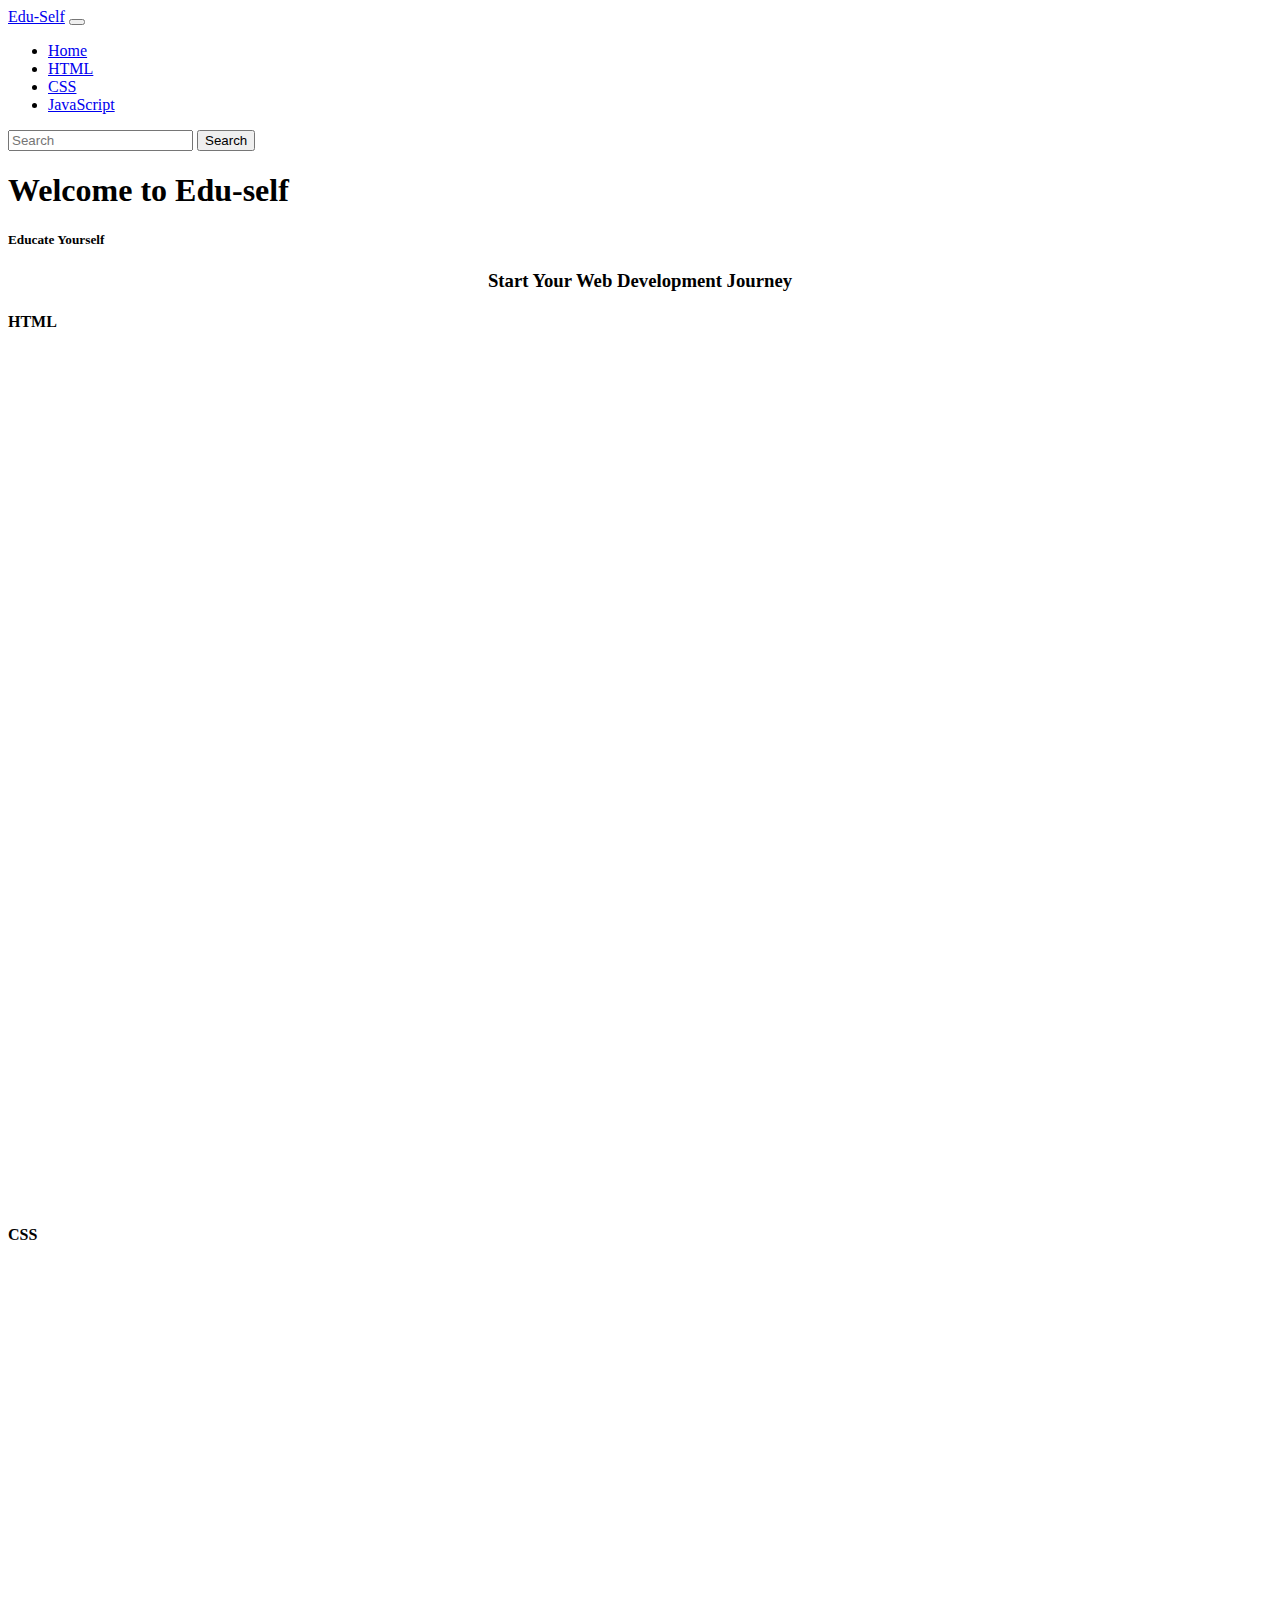
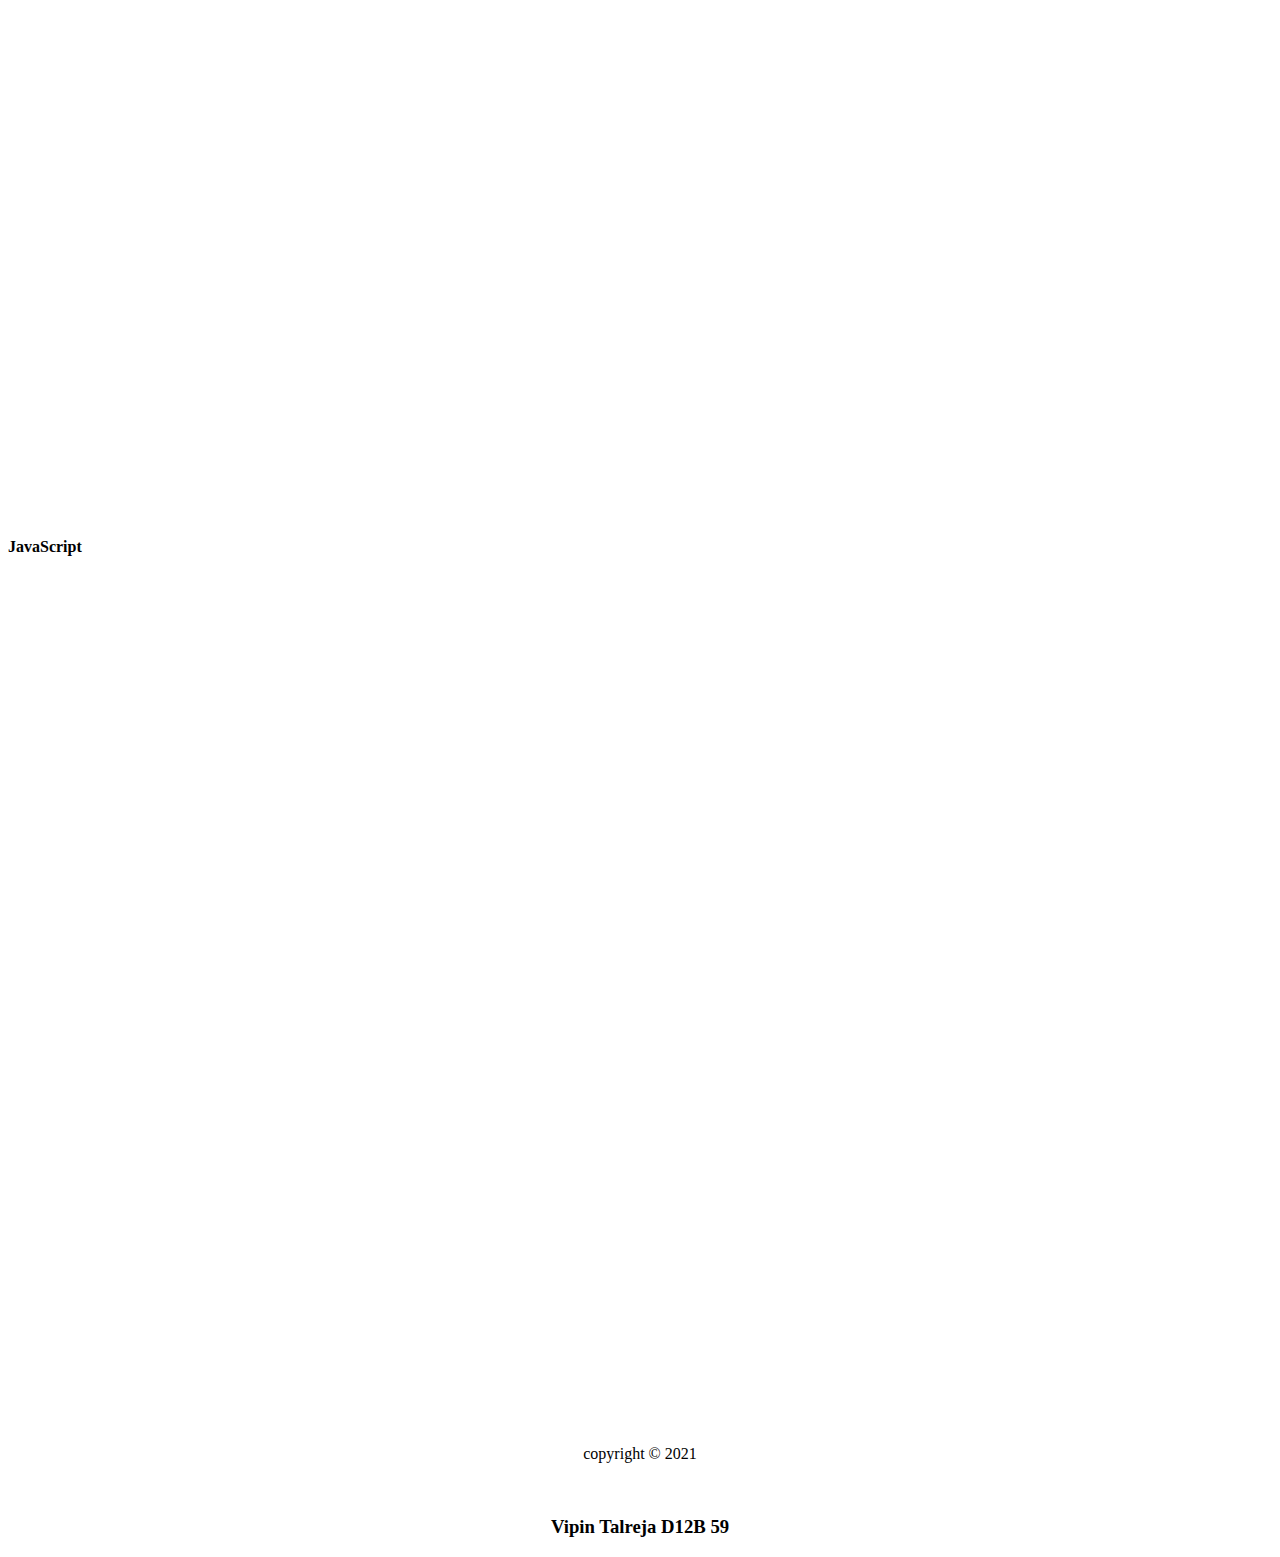
<file: 1.a/index.html>
<!DOCTYPE html>
<html lang="en">

<head>
  <meta charset="UTF-8">
  <meta http-equiv="X-UA-Compatible" content="IE=edge">
  <meta name="viewport" content="width=device-width, initial-scale=1.0">
  <title>Edu-Self</title>
  <link href="https://cdn.jsdelivr.net/npm/bootstrap@5.1.1/dist/css/bootstrap.min.css" rel="stylesheet"
    integrity="sha384-F3w7mX95PdgyTmZZMECAngseQB83DfGTowi0iMjiWaeVhAn4FJkqJByhZMI3AhiU" crossorigin="anonymous">
</head>

<body>
  <!--Navbar-->
  <nav id="HOME" class="navbar navbar-expand-lg navbar-light bg-info">
    <div class="container-fluid p-3">
      <a class="navbar-brand display-" href="#">Edu-Self</a>
      <button class="navbar-toggler" type="button" data-bs-toggle="collapse" data-bs-target="#navbarSupportedContent"
        aria-controls="navbarSupportedContent" aria-expanded="false" aria-label="Toggle navigation">
        <span class="navbar-toggler-icon"></span>
      </button>
      <div class="collapse navbar-collapse" id="navbarSupportedContent">
        <ul class="navbar-nav me-auto mb-2 mb-lg-0">
          <li class="nav-item">
            <a class="nav-link active" aria-current="page" href="#HOME">Home</a>
          </li>
          <li class="nav-item">
            <a class="nav-link" href="#HTML">HTML</a>
          </li>
          <li class="nav-item dropdown">
            <a class="nav-link" href="#CSS">CSS</a>
          </li>
          <li class="nav-item dropdown">
            <a class="nav-link" href="#JS">JavaScript</a>
          </li>
         

        </ul>
        <form class="d-flex">
          <input class="form-control me-2" type="search" placeholder="Search" aria-label="Search">
          <button class="btn btn-outline-success bg-light" type="submit">Search</button>
        </form>
      </div>
    </div>
  </nav>

  <div class="jumbotron bg-light ">
    <h1 class="p-4 pb-0">Welcome to Edu-self</h1>
    <h5 class="text-muted p-4 pt-0">Educate Yourself</h5>
  </div>
  <center>
    <h3>Start Your Web Development Journey</h3>

  </center>
  <div class="container bg-light">
    <section id="HTML" class="m-4">
      <h4 class="secondary p-4 text-muted">HTML</h4>
      <div class="row">
        <div class="col"><iframe width="400" height="280" src="https://www.youtube.com/embed/6mbwJ2xhgzM"
            title="YouTube video player" frameborder="0"
            allow="accelerometer; autoplay; clipboard-write; encrypted-media; gyroscope; picture-in-picture"
            allowfullscreen></iframe></div>
        <div class="col-sm-4"><iframe width="400" height="280" src="https://www.youtube.com/embed/IA8JWGP13dI"
            title="YouTube video player" frameborder="0"
            allow="accelerometer; autoplay; clipboard-write; encrypted-media; gyroscope; picture-in-picture"
            allowfullscreen></iframe></div>
        <div class="col-sm-4"><iframe width="400" height="280" src="https://www.youtube.com/embed/EZCc_4abdcE"
            title="YouTube video player" frameborder="0"
            allow="accelerometer; autoplay; clipboard-write; encrypted-media; gyroscope; picture-in-picture"
            allowfullscreen></iframe></div>
      </div>
    </section>
    <section id="CSS" class="m-4">
      <h4 class="text-muted">CSS</h4>
      <div class="row">
        <div class="col"><iframe width="400" height="280" src="https://www.youtube.com/embed/sqJ6xZ9mUwE"
            title="YouTube video player" frameborder="0"
            allow="accelerometer; autoplay; clipboard-write; encrypted-media; gyroscope; picture-in-picture"
            allowfullscreen></iframe></div>
        <div class="col-sm-4"><iframe width="400" height="280" src="https://www.youtube.com/embed/4nC4VXHlys8"
            title="YouTube video player" frameborder="0"
            allow="accelerometer; autoplay; clipboard-write; encrypted-media; gyroscope; picture-in-picture"
            allowfullscreen></iframe></div>
        <div class="col-sm-4"><iframe width="400" height="280" src="https://www.youtube.com/embed/C01LeeMhwHc"
            title="YouTube video player" frameborder="0"
            allow="accelerometer; autoplay; clipboard-write; encrypted-media; gyroscope; picture-in-picture"
            allowfullscreen></iframe></div>
      </div>
    </section>
    <section id="JS" class="m-4">
      <h4 class="text-muted">JavaScript</h4>
      <div class="row">
        <div class="col"><iframe width="400" height="280" src="https://www.youtube.com/embed/qoSksQ4s_hg"
            title="YouTube video player" frameborder="0"
            allow="accelerometer; autoplay; clipboard-write; encrypted-media; gyroscope; picture-in-picture"
            allowfullscreen></iframe></div>
        <div class="col-sm-4"><iframe width="400" height="280" src="https://www.youtube.com/embed/VB7y0yxZjro"
            title="YouTube video player" frameborder="0"
            allow="accelerometer; autoplay; clipboard-write; encrypted-media; gyroscope; picture-in-picture"
            allowfullscreen></iframe></div>
        <div class="col-sm-4"> <iframe width="400" height="280" src="https://www.youtube.com/embed/ranSYb-EhrU"
            title="YouTube video player" frameborder="0"
            allow="accelerometer; autoplay; clipboard-write; encrypted-media; gyroscope; picture-in-picture"
            allowfullscreen></iframe></div>
      </div>
    </section>
  </div>

  <footer>
    <center>
      <div class="footer">
        <p>copyright © 2021</p>
        <br>
        <h3>Vipin Talreja D12B 59</h3>
      </div>
    </center>
  </footer>


  <script src="https://cdn.jsdelivr.net/npm/bootstrap@5.1.1/dist/js/bootstrap.bundle.min.js"
    integrity="sha384-/bQdsTh/da6pkI1MST/rWKFNjaCP5gBSY4sEBT38Q/9RBh9AH40zEOg7Hlq2THRZ"
    crossorigin="anonymous"></script>
  <script src="https://cdn.jsdelivr.net/npm/@popperjs/core@2.9.3/dist/umd/popper.min.js"
    integrity="sha384-W8fXfP3gkOKtndU4JGtKDvXbO53Wy8SZCQHczT5FMiiqmQfUpWbYdTil/SxwZgAN"
    crossorigin="anonymous"></script>
  <script src="https://cdn.jsdelivr.net/npm/bootstrap@5.1.1/dist/js/bootstrap.min.js"
    integrity="sha384-skAcpIdS7UcVUC05LJ9Dxay8AXcDYfBJqt1CJ85S/CFujBsIzCIv+l9liuYLaMQ/"
    crossorigin="anonymous"></script>
</body>

</html>
</file>
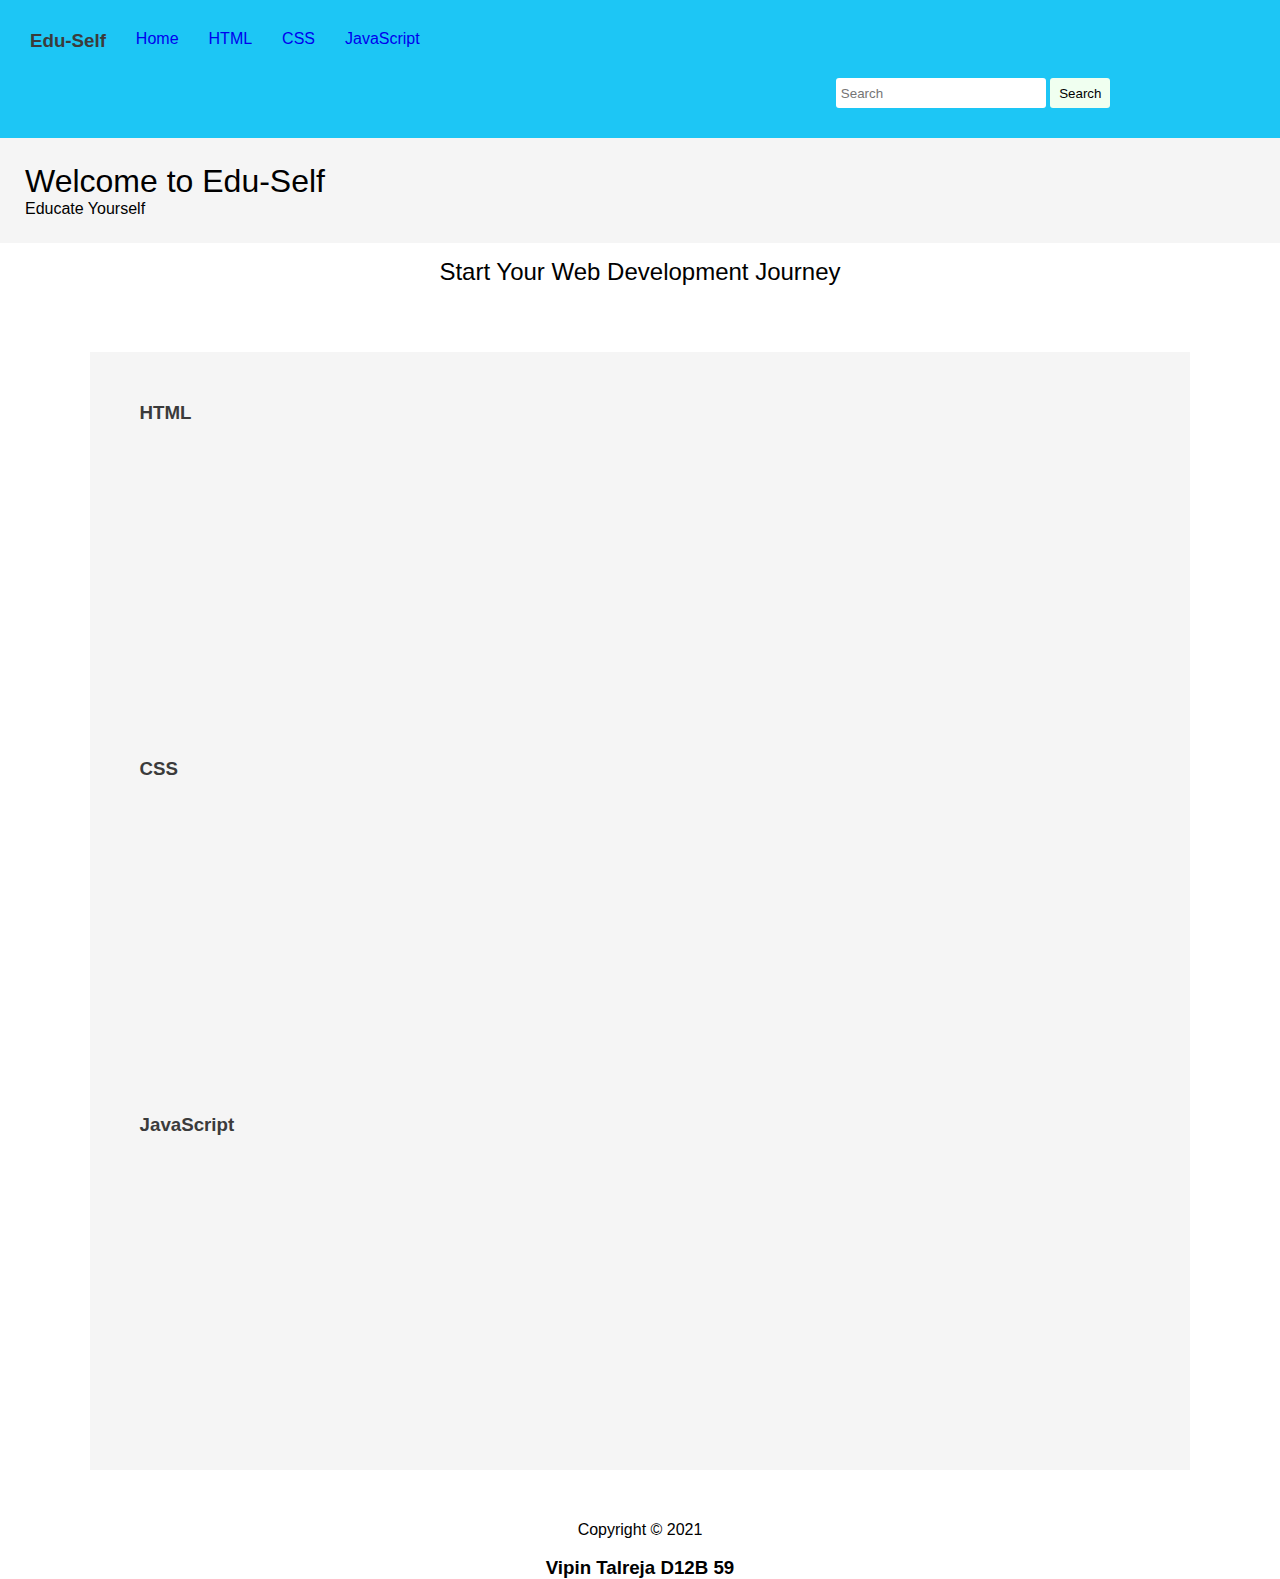
<file: 1.b/index.html>
<!DOCTYPE html>
<html lang="en">
<head>
    <meta charset="UTF-8">
    <meta http-equiv="X-UA-Compatible" content="IE=edge">
    <meta name="viewport" content="width=device-width, initial-scale=1.0">
    <title>Edu-Self</title>
    <link rel="stylesheet" href="./style.css">
</head>
<body>
    <section id="HOME"></section>
        <div class="navbar">
            <ul>
                <li class="nav-brand"><h3>Edu-Self</h3></li>
                <li><a href="#HOME">Home</a></li>
                <li><a href="#HTML">HTML</a></li>
                <li><a href="#CSS">CSS</a></li>
                <li><a href="#JS">JavaScript</a></li>
                <li><input type="text" placeholder="Search"> <button>Search</button></li>

            </ul>
        </div>
        <div class="heading">
            <h1>Welcome to Edu-Self</h1>
            <h4>Educate Yourself</h4>
            
        </div>
    
        <main>
            <div class="main">
                <center>
                <h2>Start Your Web Development Journey</h2>
            </center>
                <div class="content">
                    <section id="HTML" >
                    <h3 >HTML</h3>
                  <div class="row1">
                      <div class="col11"><iframe width="400" height="280" src="https://www.youtube.com/embed/6mbwJ2xhgzM" title="YouTube video player" frameborder="0" allow="accelerometer; autoplay; clipboard-write; encrypted-media; gyroscope; picture-in-picture" allowfullscreen></iframe></div>
                      <div class="col12"><iframe width="400" height="280" src="https://www.youtube.com/embed/IA8JWGP13dI" title="YouTube video player" frameborder="0" allow="accelerometer; autoplay; clipboard-write; encrypted-media; gyroscope; picture-in-picture" allowfullscreen></iframe></div>
                      <div class="col13"><iframe width="400" height="280" src="https://www.youtube.com/embed/EZCc_4abdcE" title="YouTube video player" frameborder="0" allow="accelerometer; autoplay; clipboard-write; encrypted-media; gyroscope; picture-in-picture" allowfullscreen></iframe></div>
                  </div>
                </section>
                <section id="CSS" >
                  <h3 >CSS</h3>
                  <div class="row2">
                      <div class="col21"><iframe width="400" height="280" src="https://www.youtube.com/embed/sqJ6xZ9mUwE" title="YouTube video player" frameborder="0" allow="accelerometer; autoplay; clipboard-write; encrypted-media; gyroscope; picture-in-picture" allowfullscreen></iframe></div>
                      <div class="col22"><iframe width="400" height="280" src="https://www.youtube.com/embed/4nC4VXHlys8" title="YouTube video player" frameborder="0" allow="accelerometer; autoplay; clipboard-write; encrypted-media; gyroscope; picture-in-picture" allowfullscreen></iframe></div>
                      <div class="col23"><iframe width="400" height="280" src="https://www.youtube.com/embed/C01LeeMhwHc" title="YouTube video player" frameborder="0" allow="accelerometer; autoplay; clipboard-write; encrypted-media; gyroscope; picture-in-picture" allowfullscreen></iframe></div>
                  </div>
                </section>
                <section id="JS" >
                  <h3 >JavaScript</h3>
                  <div class="row3">
                      <div class="col31"><iframe width="400" height="280" src="https://www.youtube.com/embed/qoSksQ4s_hg" title="YouTube video player" frameborder="0" allow="accelerometer; autoplay; clipboard-write; encrypted-media; gyroscope; picture-in-picture" allowfullscreen></iframe></div>
                      <div class="col32"><iframe width="400" height="280" src="https://www.youtube.com/embed/VB7y0yxZjro" title="YouTube video player" frameborder="0" allow="accelerometer; autoplay; clipboard-write; encrypted-media; gyroscope; picture-in-picture" allowfullscreen></iframe></div>
                      <div class="col33"> <iframe width="400" height="280" src="https://www.youtube.com/embed/ranSYb-EhrU" title="YouTube video player" frameborder="0" allow="accelerometer; autoplay; clipboard-write; encrypted-media; gyroscope; picture-in-picture" allowfullscreen></iframe></div>
                  </div>
    
                </div>
            </div>
        </main>
        <footer>
            <center>
                <p>Copyright © 2021</p>
                <br>
                <h3>
                    Vipin Talreja D12B 59
                </h3>
            </center>
        </footer>
    
  
    
</body>
</html>
</file>
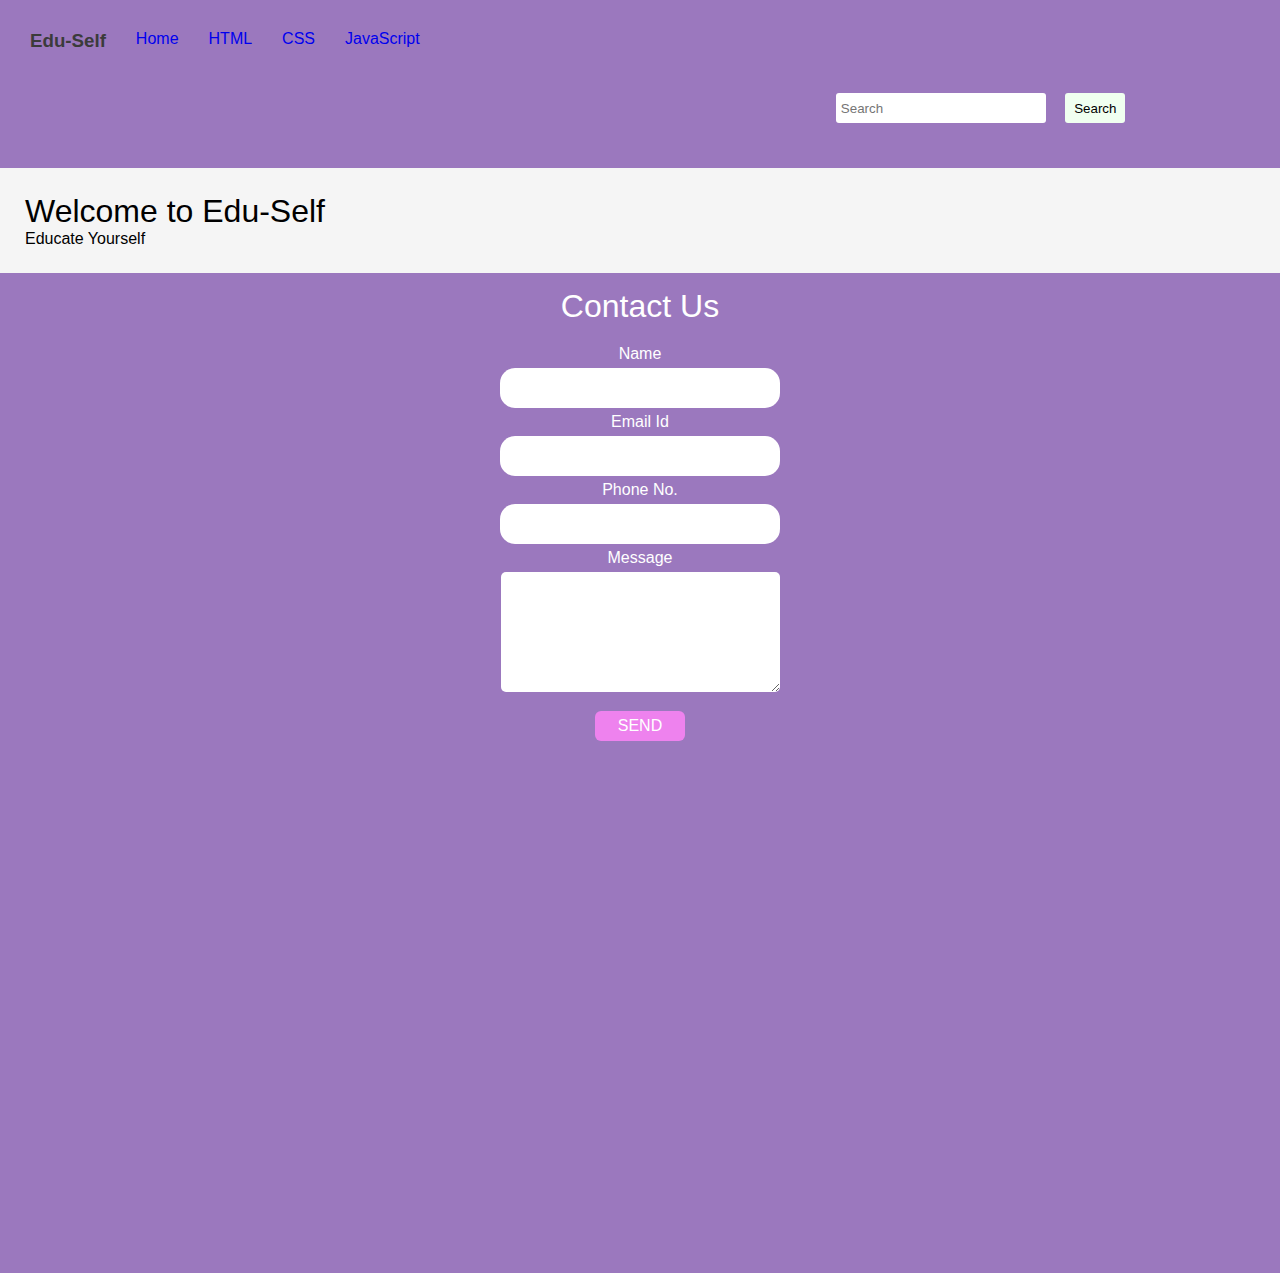
<file: 1.c/a/index.html>
<!DOCTYPE html>
<html lang="en">
<head>
    <meta charset="UTF-8">
    <meta http-equiv="X-UA-Compatible" content="IE=edge">
    <meta name="viewport" content="width=device-width, initial-scale=1.0">
    <title>Edu-Self</title>
    <link rel="stylesheet" href="style.css">
</head>
<body>
    <section id="HOME"></section>
    <div class="navbar">
        <ul>
            <li class="nav-brand"><h3>Edu-Self</h3></li>
            <li><a href="#HOME">Home</a></li>
            <li><a href="#HTML">HTML</a></li>
            <li><a href="#CSS">CSS</a></li>
            <li><a href="#JS">JavaScript</a></li>
            <li><input type="text" placeholder="Search"> <button>Search</button></li>

        </ul>
    </div>
    <div class="heading1">
        <h1>Welcome to Edu-Self</h1>
        <h4>Educate Yourself</h4>
        
    </div>
    <center>
    <div class="contactpage">
        <div class="heading">Contact Us  </div>
        <form class="contactus" name="contactus">
        <div class="contact-item" >Name</div>
        <input type="text" onblur="validatename()" name="contactname">
        <div class="contact-item">Email Id</div>
        <input type="email" onblur="validateemail()" name="contactemail">
        <div class="contact-item">Phone No.</div>
        <input type="text" onblur="validatenumber()" name="contactnumber">
        <div class="contact-item">Message</div>
        <textarea rows=8 cols=33 name="message" style="border: 0;
        border-radius: 5px;"></textarea>
        <br>
        <button class="contact-item">SEND</button>
    </form>
    </div>
</center>

    <script src="app.js"></script>
</body>
</html>
</file>
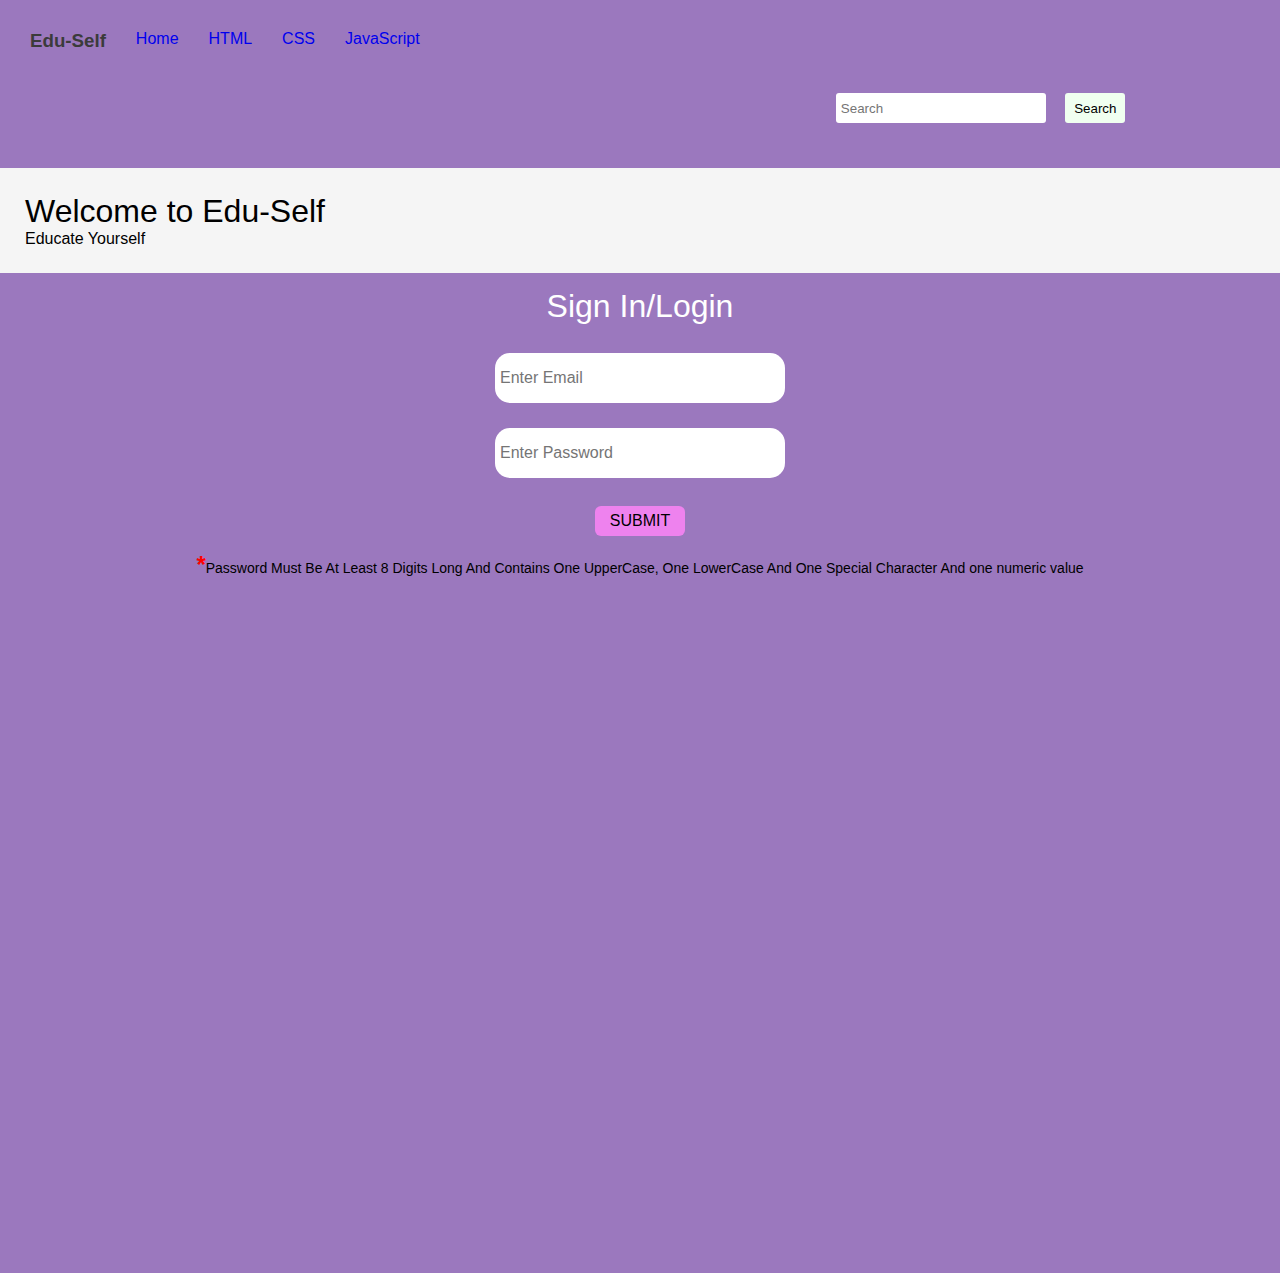
<file: 1.c/b/index.html>
<!DOCTYPE html>
<html lang="en">
<head>
    <meta charset="UTF-8">
    <meta http-equiv="X-UA-Compatible" content="IE=edge">
    <meta name="viewport" content="width=device-width, initial-scale=1.0">
    <title>Edu-Self</title>
    <link rel="stylesheet" href="style.css">
    <script src="https://code.jquery.com/jquery-3.5.1.slim.min.js" integrity="sha384-DfXdz2htPH0lsSSs5nCTpuj/zy4C+OGpamoFVy38MVBnE+IbbVYUew+OrCXaRkfj" crossorigin="anonymous"></script>
</head>
<body>
    <section id="HOME"></section>
    <div class="navbar">
        <ul>
            <li class="nav-brand"><h3>Edu-Self</h3></li>
            <li><a href="#HOME">Home</a></li>
            <li><a href="#HTML">HTML</a></li>
            <li><a href="#CSS">CSS</a></li>
            <li><a href="#JS">JavaScript</a></li>
            <li><input type="text" placeholder="Search"> <button>Search</button></li>

        </ul>
    </div>
    <div class="heading1">
        <h1>Welcome to Edu-Self</h1>
        <h4>Educate Yourself</h4>
        
    </div>
    <center>
        <div class="content-container">
            <div class="signinpage">
                <div class="heading">Sign In/Login </div>
                <form class="signin" method="post" onsubmit="return validate();">
                    <input type="text" id="email" placeholder="Enter Email" class="contact-item">
                    <br>
                    <input type="password" id="password" placeholder="Enter Password" class="contact-item">
                    <br>
                    <button type="submit" class="contact-item">SUBMIT</button>
                </form>
                  <p id="form_note" style="text-align: center; font-size: 14px;"><strong style="color: red; font-size: 24px;" >*</strong>Password Must Be At Least 8 Digits Long And Contains One UpperCase, One LowerCase And One Special Character And one numeric value</p>
    
            </div>
</center>

    <script src="app.js"></script>
</body>
</html>
</file>
<file: 1.b/style.css>
*{
    margin: 0;
    padding: 0%;  
    font-family: Verdana, Geneva, Tahoma, sans-serif;
}
header{
    margin: 0;
    padding: 0%;
}

ul {
    list-style-type: none;
    margin: 0;
    padding: 0;
    overflow: hidden;
    
  }
  
  li {
    float: left;
    padding: 15px;
    
  }
  li a{
    text-decoration: none;
  }
  h3{
      margin: 0;
  }
  .navbar{
      background-color: rgb(29, 198, 245);
      color: rgb(59, 59, 59);
      
      padding: 15px;
      position: sticky;
      top: 0;
  }
  .navbar li a:visited{
    color: rgb(59, 59, 59);

  }
  .navbar li input{
      height: 20px;
      width: 200px;
      border: none;
      border-radius: 3px;
      margin-left: 700px;
      padding: 5px;
  }
  .navbar li button{
    height: 30px;
    width: 60px;
    border: none;
    border-radius: 3px;
    background-color: honeydew;
    padding: 5px;
  }
  .navbar li button:hover{
      background-color: yellowgreen;
  }

  .heading{
      background-color: rgb(245, 245, 245);
      padding: 25px;
      
      
  }
  .heading h4,h1{
    font-weight: 500;
  }
  .main h2{
      padding: 15px;
      font-weight: 500;
  } 
  .content{
    background-color:rgb(245, 245, 245);
      margin: 4% 7%;
      padding: 25px;
      font-weight: 500;
  }
  .content h3{
      padding: 25px;
      color: rgb(59, 59, 59);
  }
  .row1,.row2,.row3{
      display: grid;
      grid-template-columns: repeat(3,1fr);
      column-gap: 10px;
  }
</file>
<file: 1.c/a/style.css>
*{
    margin: 0;
    padding: 0%;  
    font-family: Verdana, Geneva, Tahoma, sans-serif;
}
header{
    margin: 0;
    padding: 0%;
}

ul {
    list-style-type: none;
    margin: 0;
    padding: 0;
    overflow: hidden;
    
  }
  
  li {
    float: left;
    padding: 15px;
    
  }
  li a{
    text-decoration: none;
  }
  h3{
      margin: 0;
  }
  .navbar{
      background-color:  rgb(155, 120, 190);
      color: rgb(59, 59, 59);
      
      padding: 15px;
      position: sticky;
      top: 0;
  }
  .navbar li a:visited{
    color: rgb(59, 59, 59);

  }
  .navbar li input{
      height: 20px;
      width: 200px;
      border: none;
      border-radius: 3px;
      margin-left: 700px;
      padding: 5px;
  }
  .navbar li button{
    height: 30px;
    width: 60px;
    border: none;
    border-radius: 3px;
    background-color: honeydew;
    padding: 5px;
  }
  .navbar li button:hover{
      background-color: yellowgreen;
  }

  .heading1{
      background-color: rgb(245, 245, 245);
      padding: 25px;
      
      
  }
  .heading1 h4,h1{
    font-weight: 500;
  }

  .contactpage{
      background-color: rgb(155, 120, 190);
      height: 1000px;
      
  }
  .contactpage input{
      width: 280px;
      height: 40px;
      border-radius: 15px;
      border: rgb(141, 63, 158);

  }
  .heading{
      font-size: 2rem;
      font-weight: 500;
      font-family: Verdana, Geneva, Tahoma, sans-serif;
      padding: 15px;
      color: white;
  }
  .contact-item{
      font-size: 1rem;
      font-weight: 5;
      color: white;
      padding: 5px;

  }
textarea{
    border-radius: 15px;
}
button{
    width:90px;
height: 30px;
background-color: violet;
border-radius: 6px;
border:none;
padding: 2px;
margin: 15px;}
button:hover{
    background-color: yellowgreen;
}
</file>
<file: 1.c/b/style.css>
*{
    margin: 0;
    padding: 0%;  
    font-family: Verdana, Geneva, Tahoma, sans-serif;
}
header{
    margin: 0;
    padding: 0%;
}

ul {
    list-style-type: none;
    margin: 0;
    padding: 0;
    overflow: hidden;
    
  }
  
  li {
    float: left;
    padding: 15px;
    
  }
  li a{
    text-decoration: none;
  }
  h3{
      margin: 0;
  }
  .navbar{
      background-color:  rgb(155, 120, 190);
      color: rgb(59, 59, 59);
      
      padding: 15px;
      position: sticky;
      top: 0;
  }
  .navbar li a:visited{
    color: rgb(59, 59, 59);

  }
  .navbar li input{
      height: 20px;
      width: 200px;
      border: none;
      border-radius: 3px;
      margin-left: 700px;
      padding: 5px;
  }
  .navbar li button{
    height: 30px;
    width: 60px;
    border: none;
    border-radius: 3px;
    background-color: honeydew;
    padding: 5px;
  }
  .navbar li button:hover{
      background-color: yellowgreen;
  }

  .heading1{
      background-color: rgb(245, 245, 245);
      padding: 25px;
      
      
  }
  .heading1 h4,h1{
    font-weight: 500;
  }

  .content-container{
      background-color: rgb(155, 120, 190);
      height: 1000px;
      
  }
  .content-container input{
      width: 280px;
      height: 40px;
      border-radius: 15px;
      border: rgb(141, 63, 158);
      margin: 1%;

  }
  .heading{
      font-size: 2rem;
      font-weight: 500;
      font-family: Verdana, Geneva, Tahoma, sans-serif;
      padding: 15px;
      color: white;
  }
  .contact-item{
      font-size: 1rem;
      font-weight: 5;
      
      padding: 5px;

  }


button{
    width:90px;
height: 30px;
background-color: violet;
border-radius: 6px;
border:none;
padding: 2px;
margin: 15px;}
button:hover{
    background-color: yellowgreen;
}
</file>
